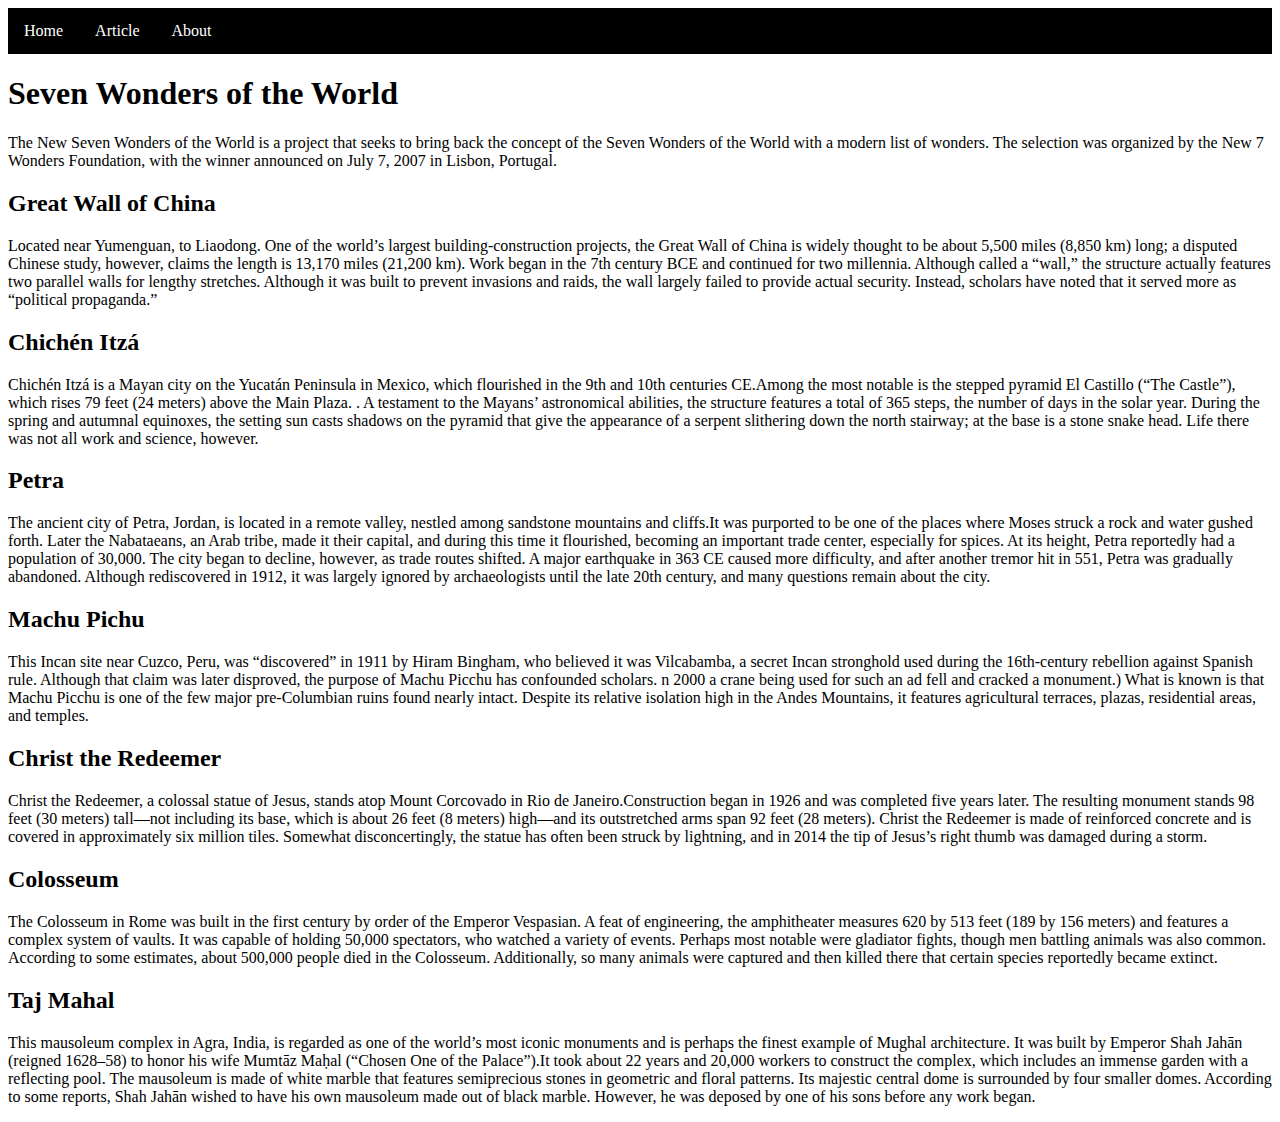
<file: index.html>
<!DOCTYPE html>

<html>
  <head>
    <title>Seven Wonders of the World</title>
    <link rel="stylesheet" href="assets/style.css"> 
  </head>
  <body>
    <ul>
      <li><a href="index.html">Home</a></li>
      <li><a href="article.html">Article</a></li>
      <li><a href="about.html">About</a></li>
    </ul>

    <h1>Seven Wonders of the World</h1>
    <p>The New Seven Wonders of the World is a project that seeks to bring back the concept of the Seven Wonders of the World with a modern list of wonders. The selection was organized by the New 7 Wonders Foundation, with the winner announced on July 7, 2007 in Lisbon, Portugal.<p>
    <h2>Great Wall of China</h2>
    <p>Located near Yumenguan, to Liaodong. One of the world’s largest building-construction projects, the Great Wall of China is widely thought to be about 5,500 miles (8,850 km) long; a disputed Chinese study, however, claims the length is 13,170 miles (21,200 km).  Work began in the 7th century BCE and continued for two millennia. Although called a “wall,” the structure actually features two parallel walls for lengthy stretches. Although it was built to prevent invasions and raids, the wall largely failed to provide actual security. Instead, scholars have noted that it served more as “political propaganda.” </p>
    <h2>Chichén Itzá</h2>
    <p>Chichén Itzá is a Mayan city on the Yucatán Peninsula in Mexico, which flourished in the 9th and 10th centuries CE.Among the most notable is the stepped pyramid El Castillo (“The Castle”), which rises 79 feet (24 meters) above the Main Plaza. . A testament to the Mayans’ astronomical abilities, the structure features a total of 365 steps, the number of days in the solar year. During the spring and autumnal equinoxes, the setting sun casts shadows on the pyramid that give the appearance of a serpent slithering down the north stairway; at the base is a stone snake head. Life there was not all work and science, however.</p>
    <h2>Petra</h2>
    <p>The ancient city of Petra, Jordan, is located in a remote valley, nestled among sandstone mountains and cliffs.It was purported to be one of the places where Moses struck a rock and water gushed forth. Later the Nabataeans, an Arab tribe, made it their capital, and during this time it flourished, becoming an important trade center, especially for spices. At its height, Petra reportedly had a population of 30,000. The city began to decline, however, as trade routes shifted. A major earthquake in 363 CE caused more difficulty, and after another tremor hit in 551, Petra was gradually abandoned. Although rediscovered in 1912, it was largely ignored by archaeologists until the late 20th century, and many questions remain about the city. <p>
    <h2>Machu Pichu</h2>
    <p>This Incan site near Cuzco, Peru, was “discovered” in 1911 by Hiram Bingham, who believed it was Vilcabamba, a secret Incan stronghold used during the 16th-century rebellion against Spanish rule. Although that claim was later disproved, the purpose of Machu Picchu has confounded scholars. n 2000 a crane being used for such an ad fell and cracked a monument.) What is known is that Machu Picchu is one of the few major pre-Columbian ruins found nearly intact. Despite its relative isolation high in the Andes Mountains, it features agricultural terraces, plazas, residential areas, and temples. <p>
    <h2>Christ the Redeemer</h2>
    <p>Christ the Redeemer, a colossal statue of Jesus, stands atop Mount Corcovado in Rio de Janeiro.Construction began in 1926 and was completed five years later. The resulting monument stands 98 feet (30 meters) tall—not including its base, which is about 26 feet (8 meters) high—and its outstretched arms span 92 feet (28 meters). Christ the Redeemer is made of reinforced concrete and is covered in approximately six million tiles. Somewhat disconcertingly, the statue has often been struck by lightning, and in 2014 the tip of Jesus’s right thumb was damaged during a storm. <p>
    <h2>Colosseum</h2>
    <p>The Colosseum in Rome was built in the first century by order of the Emperor Vespasian. A feat of engineering, the amphitheater measures 620 by 513 feet (189 by 156 meters) and features a complex system of vaults. It was capable of holding 50,000 spectators, who watched a variety of events. Perhaps most notable were gladiator fights, though men battling animals was also common. According to some estimates, about 500,000 people died in the Colosseum. Additionally, so many animals were captured and then killed there that certain species reportedly became extinct. <p>
    <h2>Taj Mahal</h2>
    <p>This mausoleum complex in Agra, India, is regarded as one of the world’s most iconic monuments and is perhaps the finest example of Mughal architecture. It was built by Emperor Shah Jahān (reigned 1628–58) to honor his wife Mumtāz Maḥal (“Chosen One of the Palace”).It took about 22 years and 20,000 workers to construct the complex, which includes an immense garden with a reflecting pool. The mausoleum is made of white marble that features semiprecious stones in geometric and floral patterns. Its majestic central dome is surrounded by four smaller domes. According to some reports, Shah Jahān wished to have his own mausoleum made out of black marble. However, he was deposed by one of his sons before any work began. <p>
    
  </body>
</html>
</file>
<file: assets/style.css>
ul{
    list-style-type: none;
    margin: 0;
    padding: 0;
    overflow: hidden;
    background-color:#000000;
}

li{
    float:left;
}

li a{
    display:block;
    color: #fff;
    text-align: center;
    padding: 14px 16px;
    text-decoration: none;
}

li a:hover{
    background-color: #3d3d3d;
}
</file>
